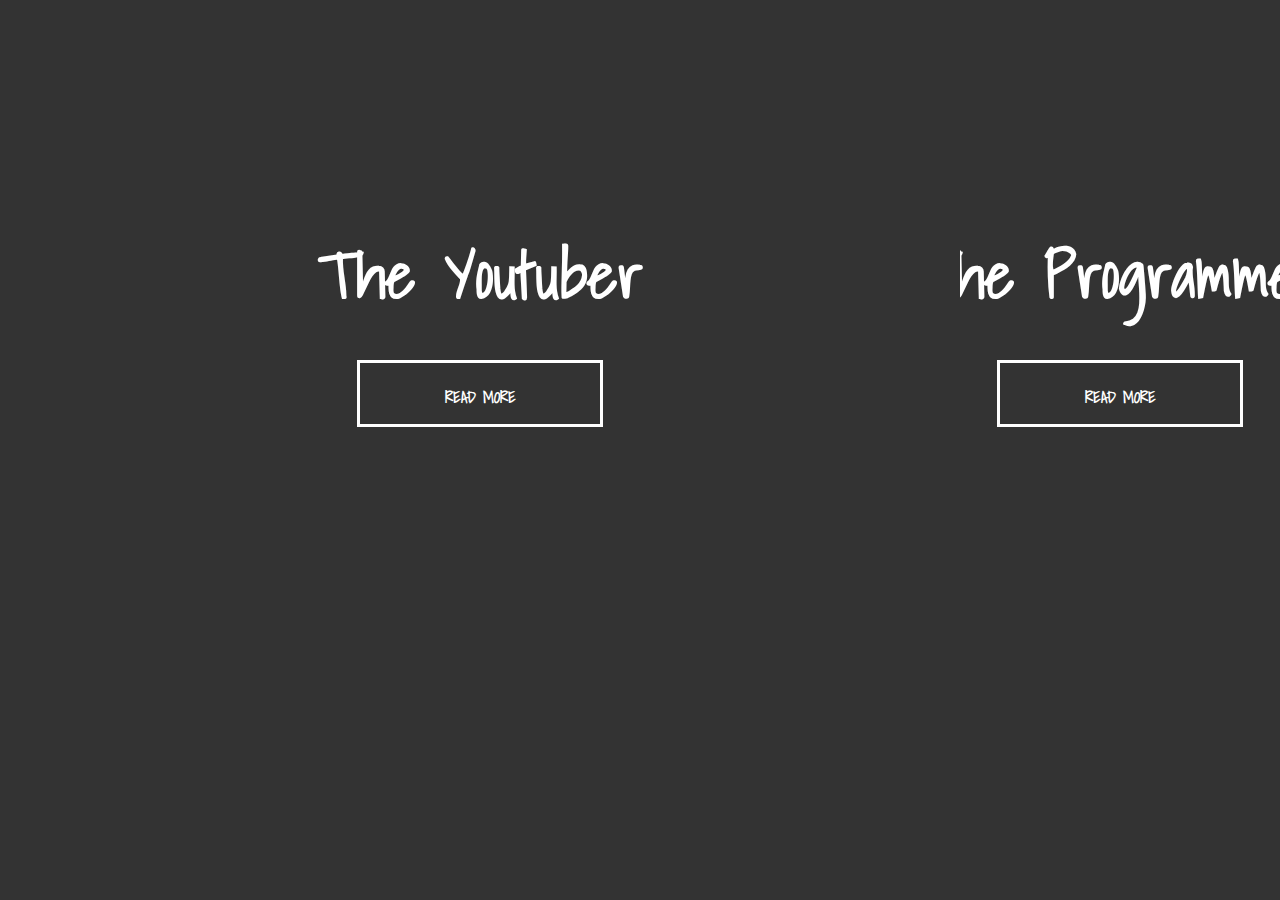
<file: index.html>
<!DOCTYPE html>
<html lang="en">

<head>
    <meta charset="UTF-8">
    <meta name="viewport" content="width=device-width, initial-scale=1.0">
    <meta http-equiv="X-UA-Compatible" content="ie=edge">
    <title>My Site Name</title>
    <link href="https://fonts.googleapis.com/css?family=Alegreya|Indie+Flower|Kavivanar|Macondo|Sedgwick+Ave|Supermercado+One|Shadows+Into+Light" rel="stylesheet">

    <link rel="stylesheet" href="index.css">
</head>

<body>
    <div class="container">
        <div class="split left">
            <h1>The Youtuber</h1>
            <a href="https://www.youtube.com/channel/UCjRq2EqxSD0va3_LP-szM7Q" class="button">Read More</a>
        </div>
        <div class="split right">
            <h1>The Programmer</h1>
            <a href="about.html" class="button">Read More</a>
        </div>
    </div>

    <script src="index.js"></script>

</body>

</html>
</file>
<file: index.css>
:root {
    --container-bg-color: #333;
    --left-bg-color: rgba(147, 2, 0, 0.7);
    --left-button-hover-color: rgba(0, 50, 50, 0.3);
    --right-bg-color: rgba(0, 145, 147, 0.7);
    --right-button-hover-color: rgba(50, 0, 0, 0.3);
    --hover-width: 75%;
    --other-width: 25%;
    --speed: 1000ms;
}

html,
body {
    padding: 0;
    margin: 0;
    font-family: 'Shadows Into Light', cursive;
    width: 100%;
    height: 100%;
    overflow-x: hidden;
}

h1 {
    font-size: 4rem;
    color: #ffffff;
    position: absolute;
    left: 50%;
    top: 20%;
    transform: translateX(-50%);
    white-space: nowrap;
}

.button {
    display: block;
    position: absolute;
    left: 50%;
    top: 40%;
    height: 2.5rem;
    padding-top: 1.3rem;
    width: 15rem;
    text-align: center;
    color: #fff;
    border: #fff solid 0.2rem;
    font-size: 1rem;
    font-weight: bold;
    text-transform: uppercase;
    text-decoration: none;
    transform: translateX(-50%);
}

.split.left .button:hover {
    background-color: var(--left-button-hover-color);
    border-color: var(--left-button-hover-color);
}

.split.right .button:hover {
    background-color: var(--right-button-hover-color);
    border-color: var(--right-button-hover-color);
}

.container {
    position: width: 100%;
    height: 100%;
    background: var(--container-bg-color);
}

.split {
    position: absolute;
    width: 50%;
    height: 100%;
    overflow: hidden;
}

.split.left {
    left: 0;
    background: url(https://images.unsplash.com/photo-1440404653325-ab127d49abc1?auto=format&fit=crop&w=1050&q=80) center center no-repeat;
    background-size: cover;
}

.split.left:before {
    position: absolute;
    content: "";
    width: 100%;
    height: 100%;
}

.split.right {
    right: 0;
    background: url(https://images.unsplash.com/photo-1488590528505-98d2b5aba04b?auto=format&fit=crop&w=1050&q=80) center center no-repeat;
    background-size: cover;
}

.split.right:before {
    position: absolute;
    content: "";
    width: 100%;
    height: 100%;
}

.split.left,
.split.right,
.split.right:before,
.split.left:before {
    transition: var(--speed) all ease-in-out;
}

.hover-left .left {
    width: var(--other-width);
}

.hover-left .right {
    width: var(--other-width);
}

.hover-left .right:before {
    width: z-index: 2;
}

.hover-right .right {
    width: var(--hover-width);
}

.hover-left .left {
    width: var(--hover-width);
}

.hover-right .left:before {
    width: z-index: 2;
}

@media(max-width: 800px) {
    h1 {
        font-size: 2rem;
    }
    .button {
        width: 12rem;
    }
}

@media(max-height: 700px) {
    .button {
        top: 70%;
    }
}
</file>
